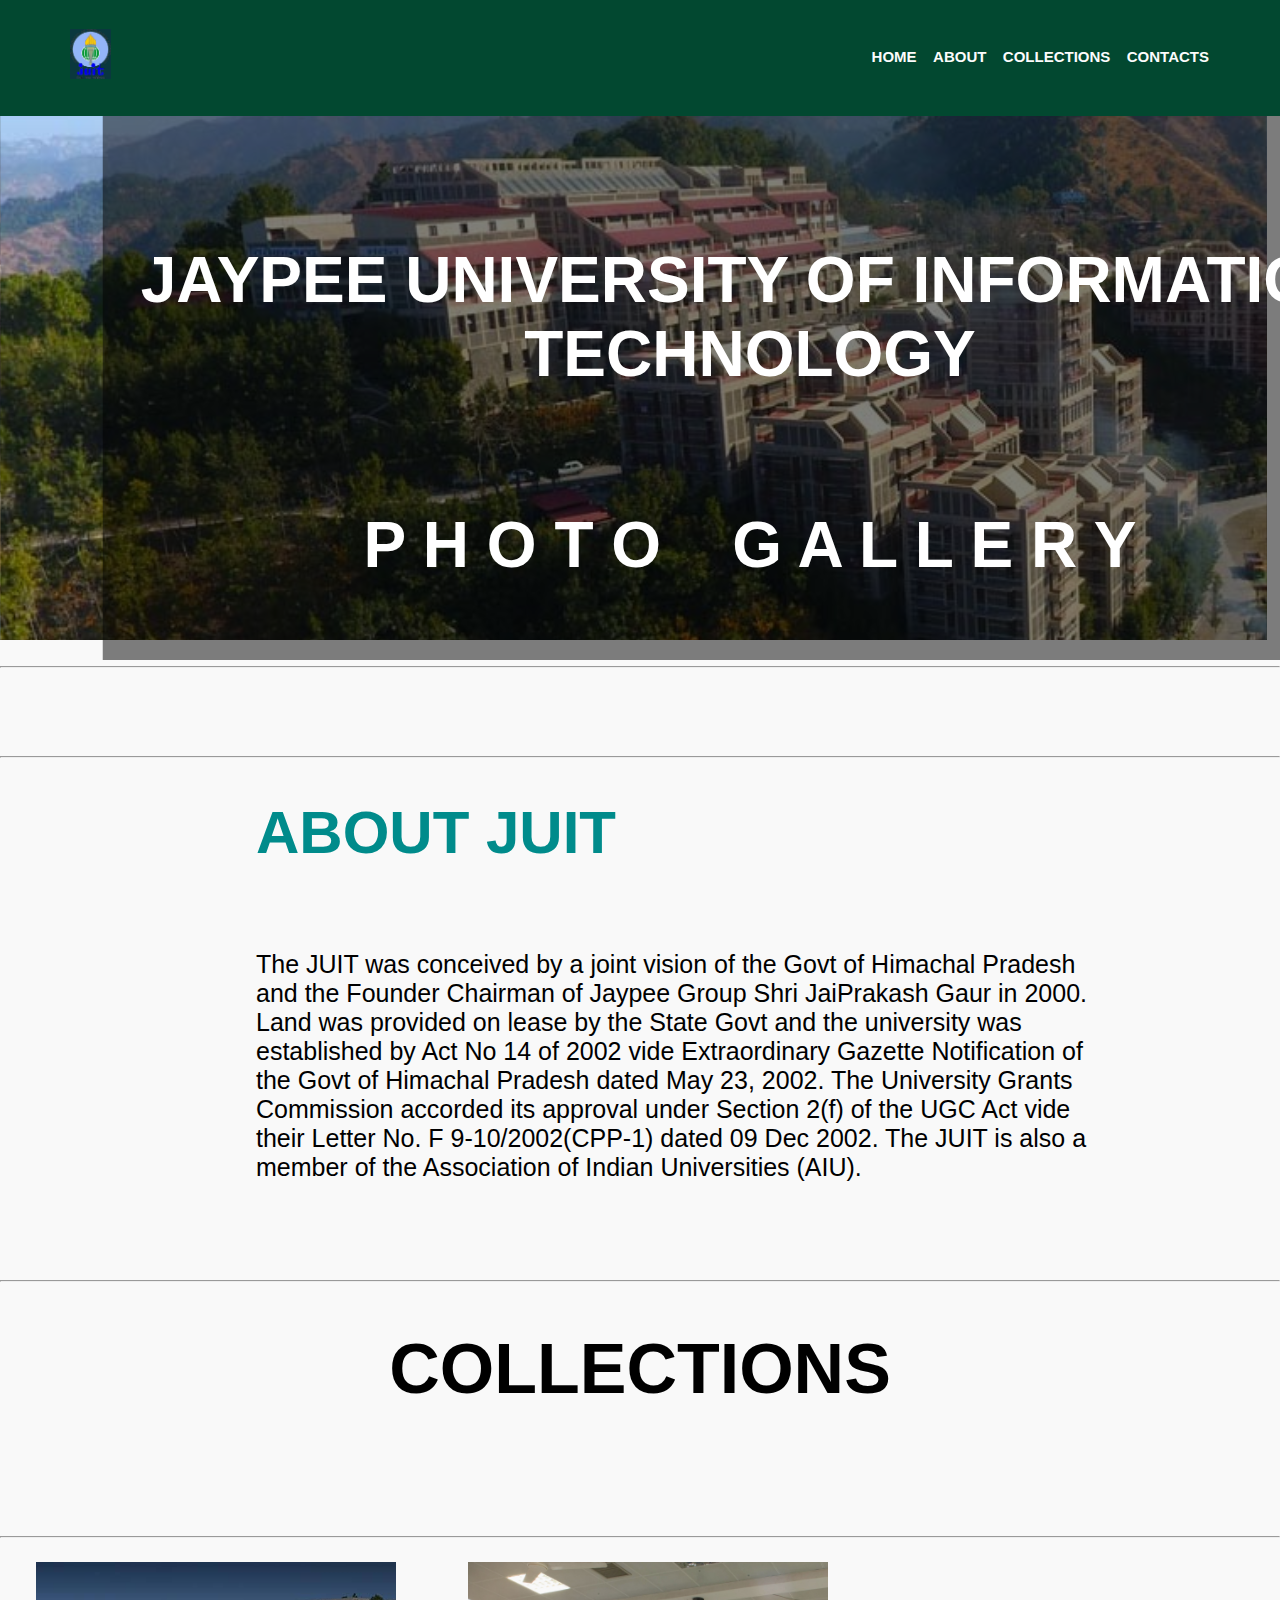
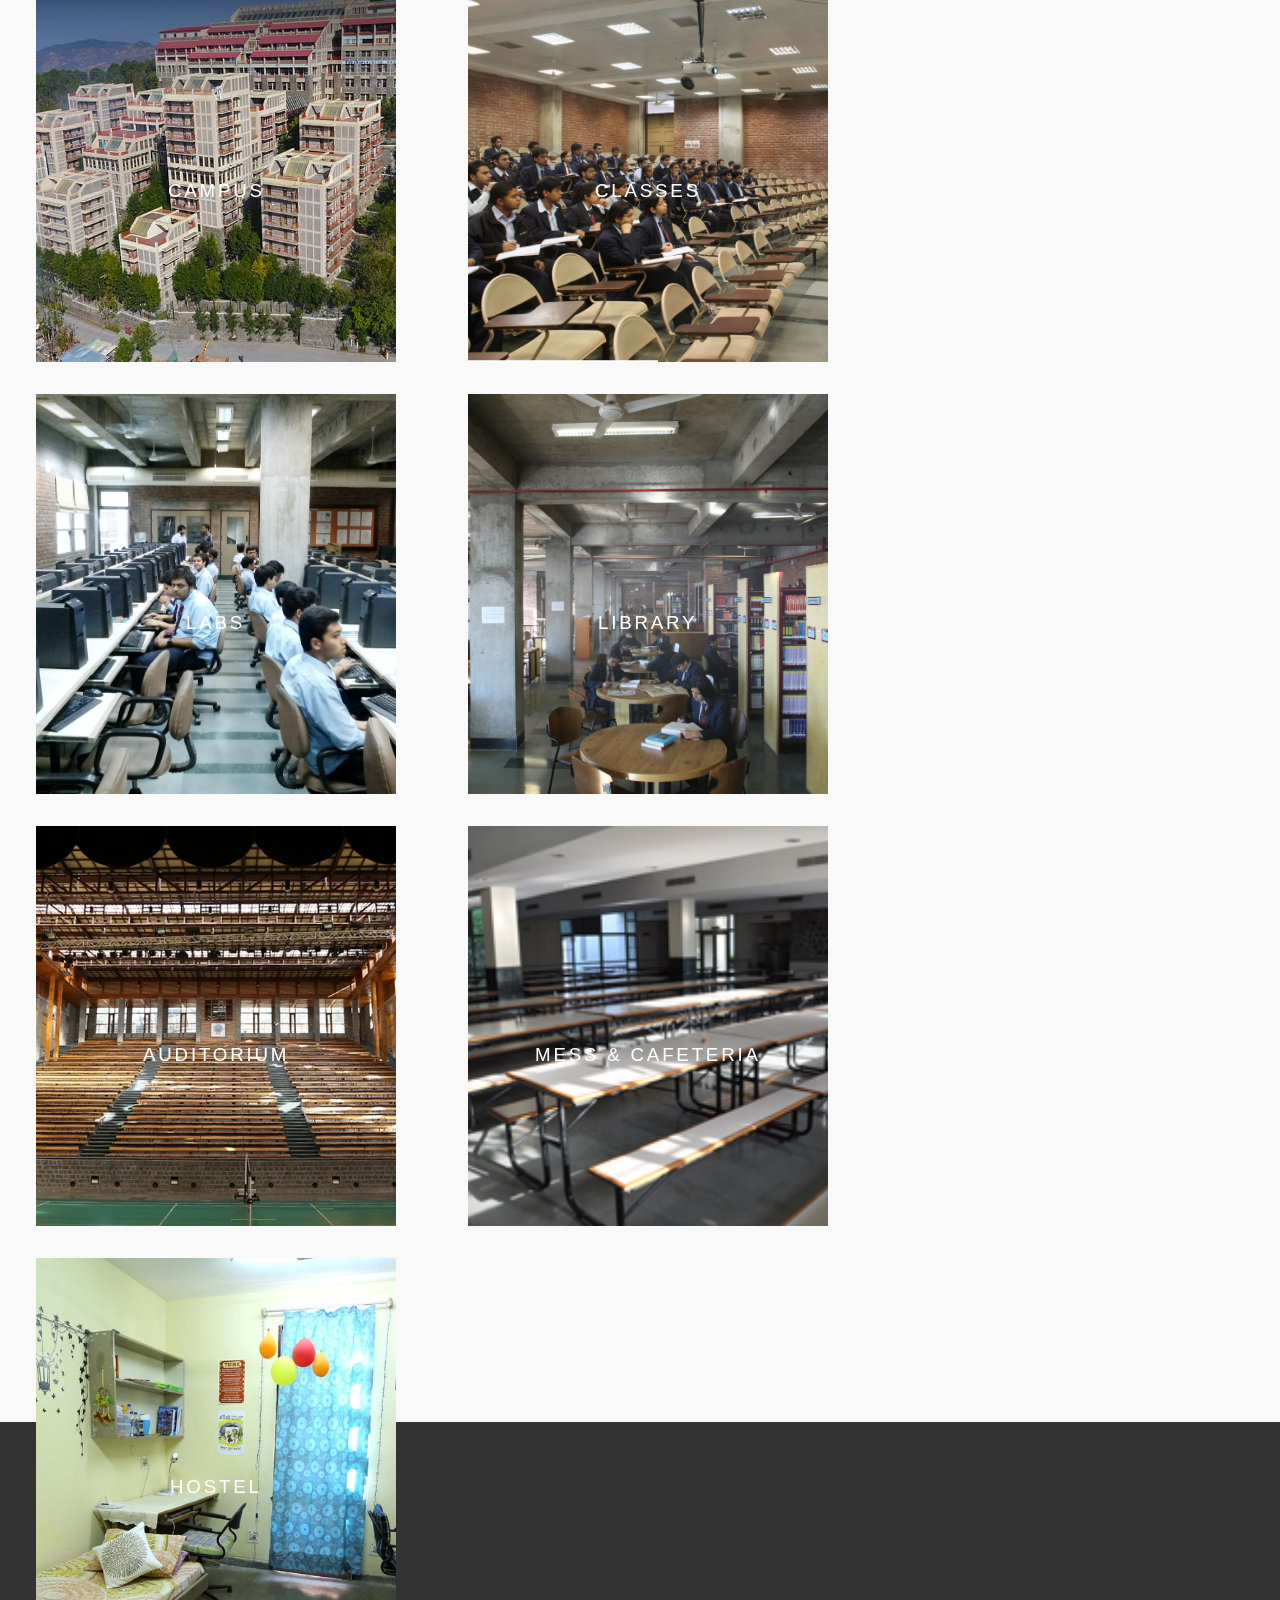
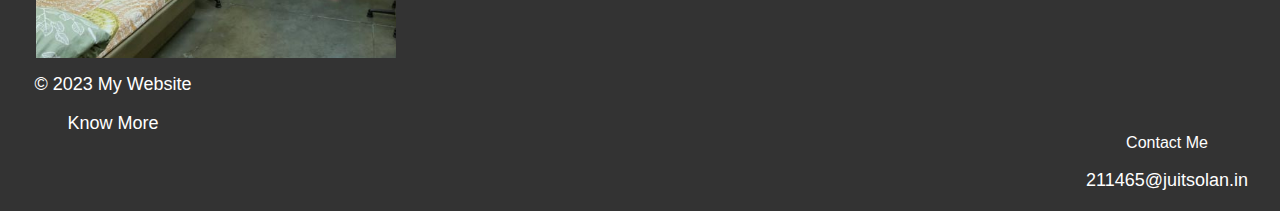
<file: index.html>
<!DOCTYPE html>
<html>
  <head>
    <title>College Photo Gallery</title>         
    <style>
      footer {
			background-color: #333;
			color: #fff;
			padding: 20px;
			text-align: center;
		}

		footer a {
			color: #fff;
			text-decoration: none;
		}

		footer a:hover {
			color: #ccc;
		}
      .button-text {
        position: absolute;
        top: 50%;
        left: 50%;
        transform: translate(-50%, -50%);
        color: #f40101;
        font-size: 20px;
        font-weight: bold;
      }
    
         body {
        margin: 0;
        padding: 0;
        font-family: Arial, sans-serif;
      }

      .image-container {
        position: relative;
        width: 99%;
        height: 550px;
        margin-top: 7%;
        top: 50%;
        background-image: url('abc.jpg');
        background-size: cover;
        background-position: center;
      }
      .text-container {
        position: relative;
        font-family:'Gill Sans', 'Gill Sans MT', Calibri, 'Trebuchet MS', sans-serif;
        width: 99%;
        height: 550px;
        top: 50%;
        margin-top: 7%;
        left:750px;
        margin-left: 0;
        transform: translate(-50%, -50%);
        background-color: rgba(0, 0, 0, 0.5);
        color: #fff;
        padding: 20px;
        font-size:xx-large;
        text-align: center;
      }
      p {
        font-size: 18px;
        margin-bottom: 0;
      }
    </style>
    <link rel="stylesheet" type="text/css" media="all" href="style.css">
  </head>
  <body>
    <h1 id="hi"></h1>
    	<header>
    		<h2 class="logo"><img src="JUIT_Transparent_Logo.png" height="50" breadth="100"></h2>
	    	<strong><nav>
	    		<a href="#hi" class="link">Home</a>
          <a href="#about" class="link">About</a>
	    		<a href="#photos" class="link">Collections</a>
				<a href="#contacts" class="link">Contacts</a>
	    	</nav></strong>
    	</header>
    <div class="image-container">
        <div class="text-container">
            <br>
            <br><br>
          <strong><h1 style="margin-left: 0;"> JAYPEE UNIVERSITY OF INFORMATION TECHNOLOGY<br><br></h1><h1 style="color: rgb(255, 255, 255);">P H O T O&nbsp;&nbsp;&nbsp;&nbsp;G A L L E R Y</h1></strong>
          <p></p>
        </div>
      </div><br id="about">
      <hr>
      <br><br><br><br>
      <hr>
      <h1 style="color: darkcyan;margin-left:20%;font-size: 60px;">ABOUT JUIT</h1>
      <br>
      <p style="margin-left: 20%;margin-right: 15%;font-size: 25px;">The JUIT was conceived by a joint vision of the Govt of Himachal Pradesh and the Founder Chairman of Jaypee Group Shri JaiPrakash Gaur in 2000. 
        Land was provided on lease by the State Govt 
        and the university was established by Act No 14 of 2002 vide Extraordinary Gazette Notification of the Govt of Himachal Pradesh dated May 23, 2002. The University Grants Commission accorded
         its approval under Section 2(f) of the UGC Act vide their Letter No. F 9-10/2002(CPP-1) dated 09 Dec 2002. The JUIT is also a member of the Association of Indian Universities (AIU).
    </p>
    <br>    <br>    <br>    <br>    <br>
    <hr>
    <h1 style="text-align: center;font-size: 70px;" id="photos">COLLECTIONS </h1>
    <br><br><br><br><hr> 
    <div class="abc">
    <div class="container">
      <div class="content">
        <a href="campus.html" target="_blank">
          <div class="content-overlay"></div>
          <img class="content-image" src="c1.jpg">
          <div class="content-details">
            <h3 class="content-title">CAMPUS<i class="fas fa-arrow-right arrow"></i></h3>
          </div> </a></div></div>
          <div class="container">
<div class="content">
  <a href="class.html" target="_blank">
    <div class="content-overlay"></div>
    <img class="content-image" src="cl1.jpeg">
    <div class="content-details">
      <h3 class="content-title">CLASSES<i class="fas fa-arrow-right arrow"></i></h3>
    </div> </a></div></div>
    <div class="container">
      <div class="content">
<a href="lab.html" target="_blank">
  <div class="content-overlay"></div>
  <img class="content-image" src="l1.jpg">
  <div class="content-details">
    <h3 class="content-title">LABS<i class="fas fa-arrow-right arrow"></i></h3>
  </div> </a></div></div>
  <div class="container">
    <div class="content">
      <a href="lib.html" target="_blank">
        <div class="content-overlay"></div>
        <img class="content-image" src="li1.jpeg">
        <div class="content-details">
          <h3 class="content-title">LIBRARY<i class="fas fa-arrow-right arrow"></i></h3>
        </div> </a></div></div>
    
    <div class="container">
      <div class="content">
        <a href="audi.html" target="_blank">
          <div class="content-overlay"></div>
          <img class="content-image" src="a1.jpg">
          <div class="content-details">
            <h3 class="content-title">AUDITORIUM<i class="fas fa-arrow-right arrow"></i></h3>
          </div> </a></div></div>
          <div class="container">
            <div class="content">
              <a href="mess.html" target="_blank">
                <div class="content-overlay"></div>
                <img class="content-image" src="m1.jpg">
                <div class="content-details">
                  <h3 class="content-title">MESS & CAFETERIA<i class="fas fa-arrow-right arrow"></i></h3>
                </div> </a></div></div>
<div class="container">
  <div class="content">
    <a href="hostel.html" target="_blank">
      <div class="content-overlay"></div>
      <img class="content-image" src="h1.jpg">
      <div class="content-details">
        <h3 class="content-title">HOSTEL<i class="fas fa-arrow-right arrow"></i></h3>
      </div> </a></div></div></div>
      <br><br><br><br><br><br><br><br><br><br><br><br><br><br><br><br><br><br><br><br><br><br><br><br><br><br><br><br><br><br><br><br><br><br><br><br><br><br><br><br><br><br><br><br><br><br><br><br><br><br><br><br>
    <br><br><br><br><br><br><br><br><br><br><br><br><br><br><br><br><br><br><br><br><br><br><br><br><br><br><br><br><br><br>



    <footer>
      <p style="margin-right:85%;">&copy; 2023 My Website</p>
      <p  style="margin-right:85%;"><a href="https://www.juit.ac.in/">Know More</a><div id="contacts" style="margin-left: 85%;">Contact Me</div></p>
      <p style="margin-left: 85%;">211465@juitsolan.in</p>
    </footer>
  </body>
</html>
</file>
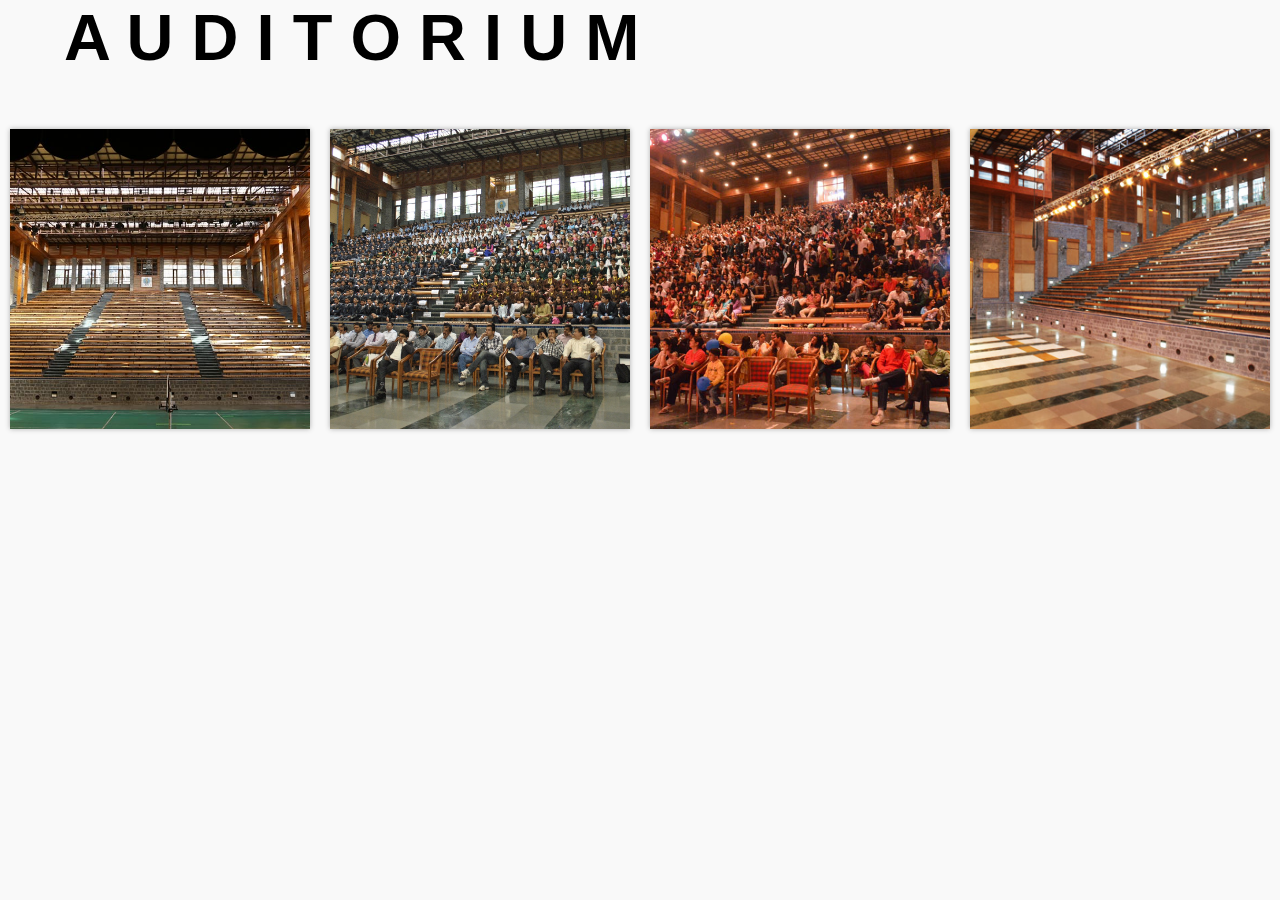
<file: audi.html>
</div><!DOCTYPE html>
      <html> 
        <head>
          <meta charset="utf-8">
          <meta name="viewport" content="width=device-width, initial-scale=1.0">
          <title>Image Gallery</title>
       
          <link rel="stylesheet" type="text/css" href="style.css">
        </head>
        <body>
    <h1 style="margin-left:5%;font-size: 65px;">A U D I T O R I U M</h1>
    <div class="gallery">
      <div class="image">
        <img src="a1.jpg" alt="College Photo 1">
      </div>
      <div class="image">
        <img src="a2.jpg" alt="College Photo 2">
      </div>
      <div class="image">
        <img src="a3.jpg" alt="College Photo 3">
      </div>
      <div class="image">
        <img src="a4.jpg" alt="College Photo 1">
      </div>
        </body>
      </html>
</file>
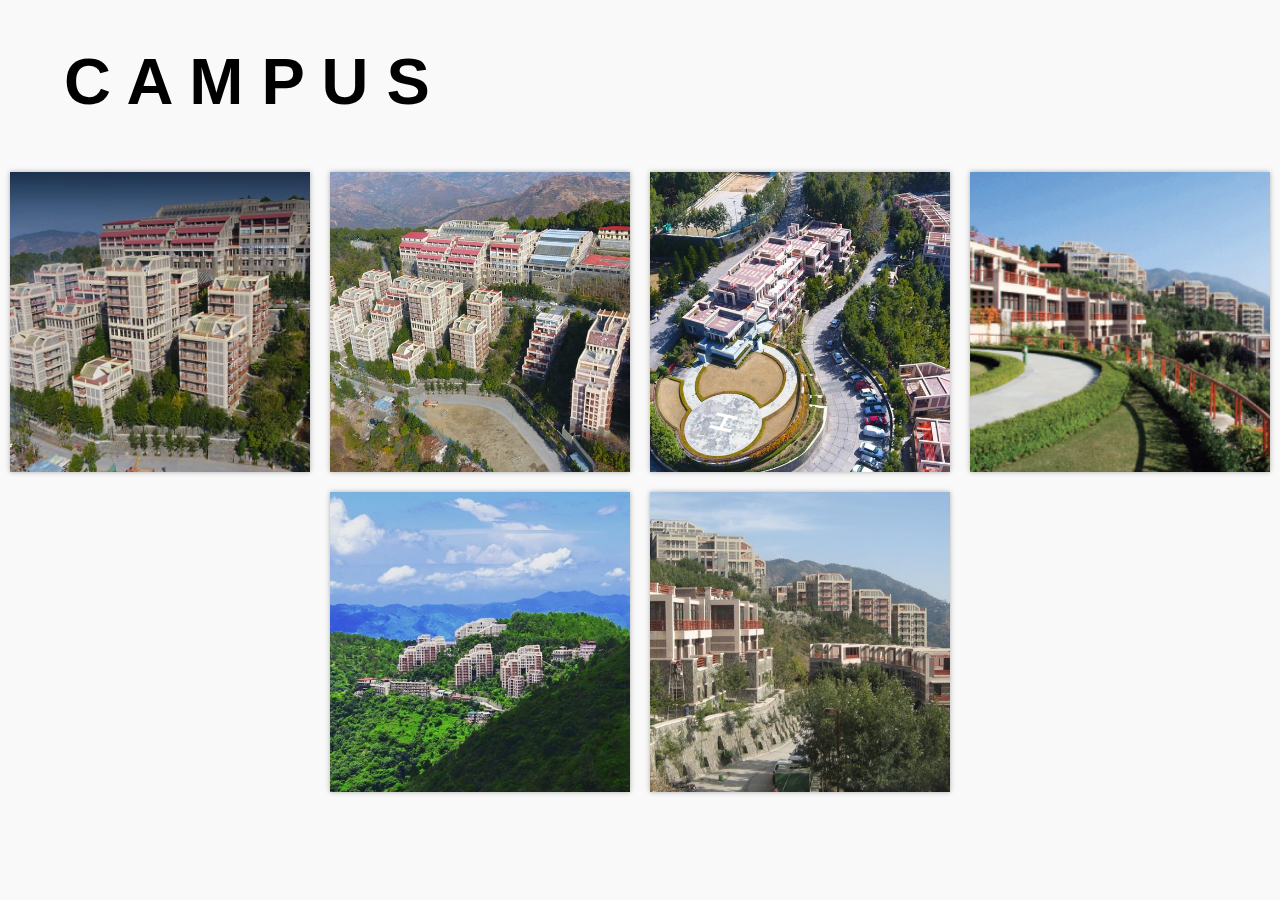
<file: campus.html>
<!DOCTYPE html>
<html> 
  <head>
    <meta charset="utf-8">
    <meta name="viewport" content="width=device-width, initial-scale=1.0">
    <title>Image Gallery</title>
 
    <link rel="stylesheet" type="text/css" href="style.css">
  </head>
  <body>
    <h1 style="margin-left: 5%;font-size: 65px;">C A M P U S</h1>
    <div class="gallery">
      <div class="image">
        <img src="c1.jpg" alt="College Photo 1">
      </div>
      <div class="image">
        <img src="c2.jpg" alt="College Photo 2">
      </div>
      <div class="image">
        <img src="c3.jpg" alt="College Photo 3">
      </div>
      <div class="image">
        <img src="c4.jpg" alt="College Photo 1">
      </div>
      <div class="image">
        <img src="c5.png" alt="College Photo 2">
      </div>
      <div class="image">
        <img src="c6.jpg" alt="College Photo 3">
      </div>
    </div>

  </body>
</html>
</file>
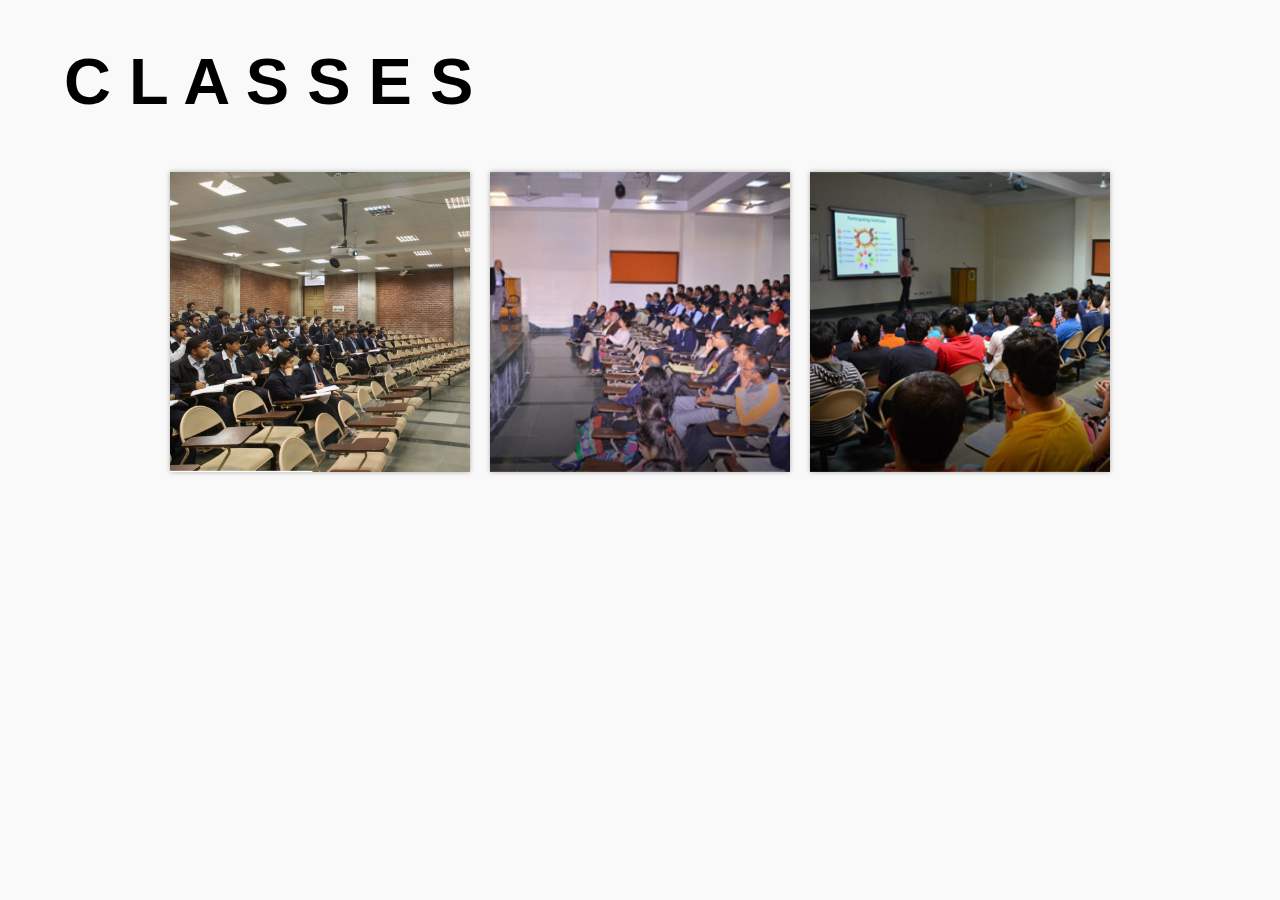
<file: class.html>
<!DOCTYPE html>
<html> 
  <head>
    <meta charset="utf-8">
    <meta name="viewport" content="width=device-width, initial-scale=1.0">
    <title>Image Gallery</title>
 
    <link rel="stylesheet" type="text/css" href="style.css">
  </head>
  <body>
    <h1 style="margin-left:5%;font-size: 65px;">C L A S S E S</h1>
    <div class="gallery">
      <div class="image">
        <img src="cl1.jpeg" alt="College Photo 1">
      </div>
      <div class="image">
        <img src="cl2.jpg" alt="College Photo 2">
      </div>
      <div class="image">
        <img src="cl3.jpg" alt="College Photo 3">
      </div>     
    </div>
  </body>
</html>
</file>
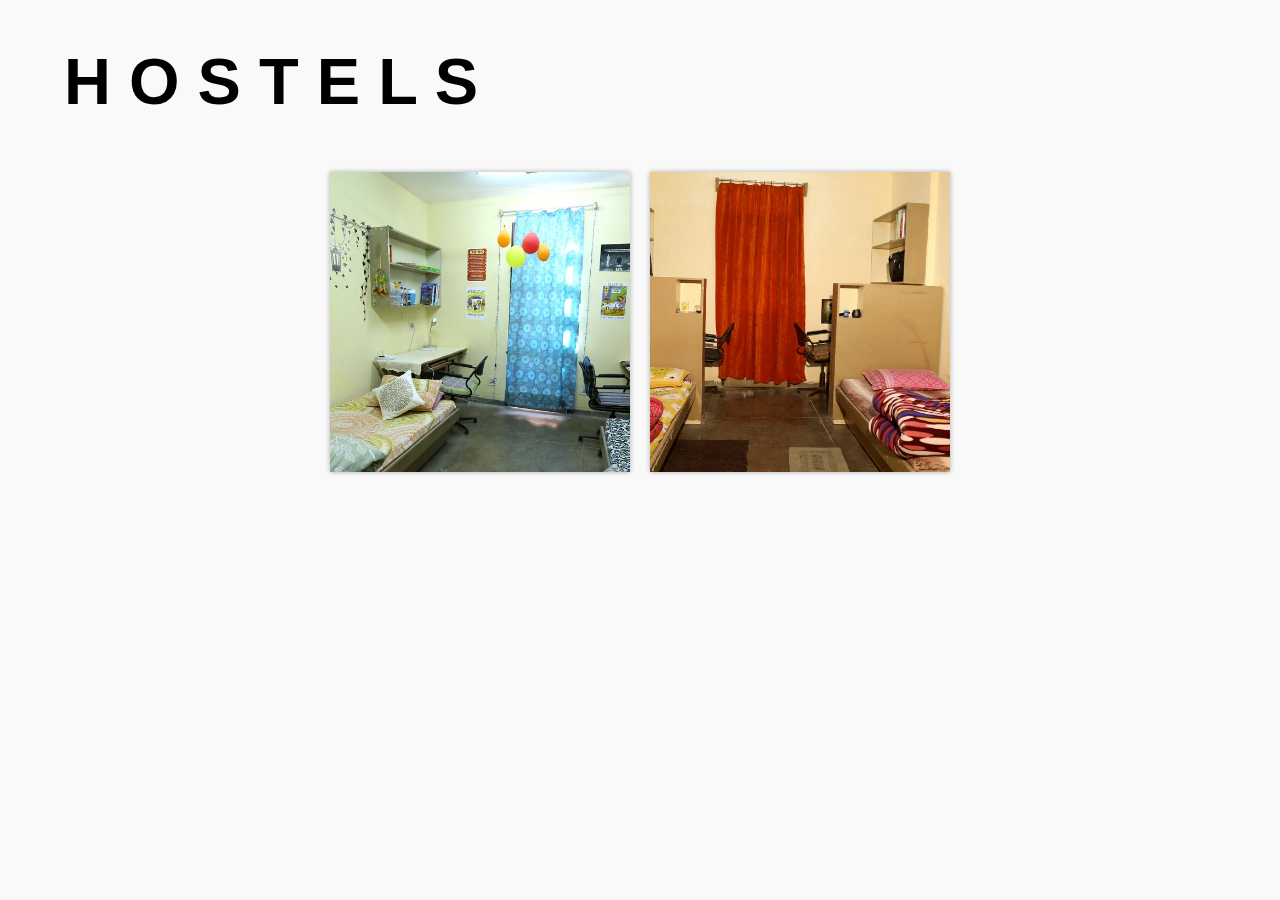
<file: hostel.html>
<!DOCTYPE html>
<html> 
  <head>
    <meta charset="utf-8">
    <meta name="viewport" content="width=device-width, initial-scale=1.0">
    <title>Image Gallery</title>
 
    <link rel="stylesheet" type="text/css" href="style.css">
  </head>
  <body>
    <h1 style="margin-left:5%;font-size: 65px;">H O S T E L S</h1>
    <div class="gallery">
      <div class="image">
        <img src="h1.jpg" alt="College Photo 1">
      </div>
      <div class="image">
        <img src="h2.jpg" alt="College Photo 2">
      </div>
    </div>
  
  </body>
</html>
</file>
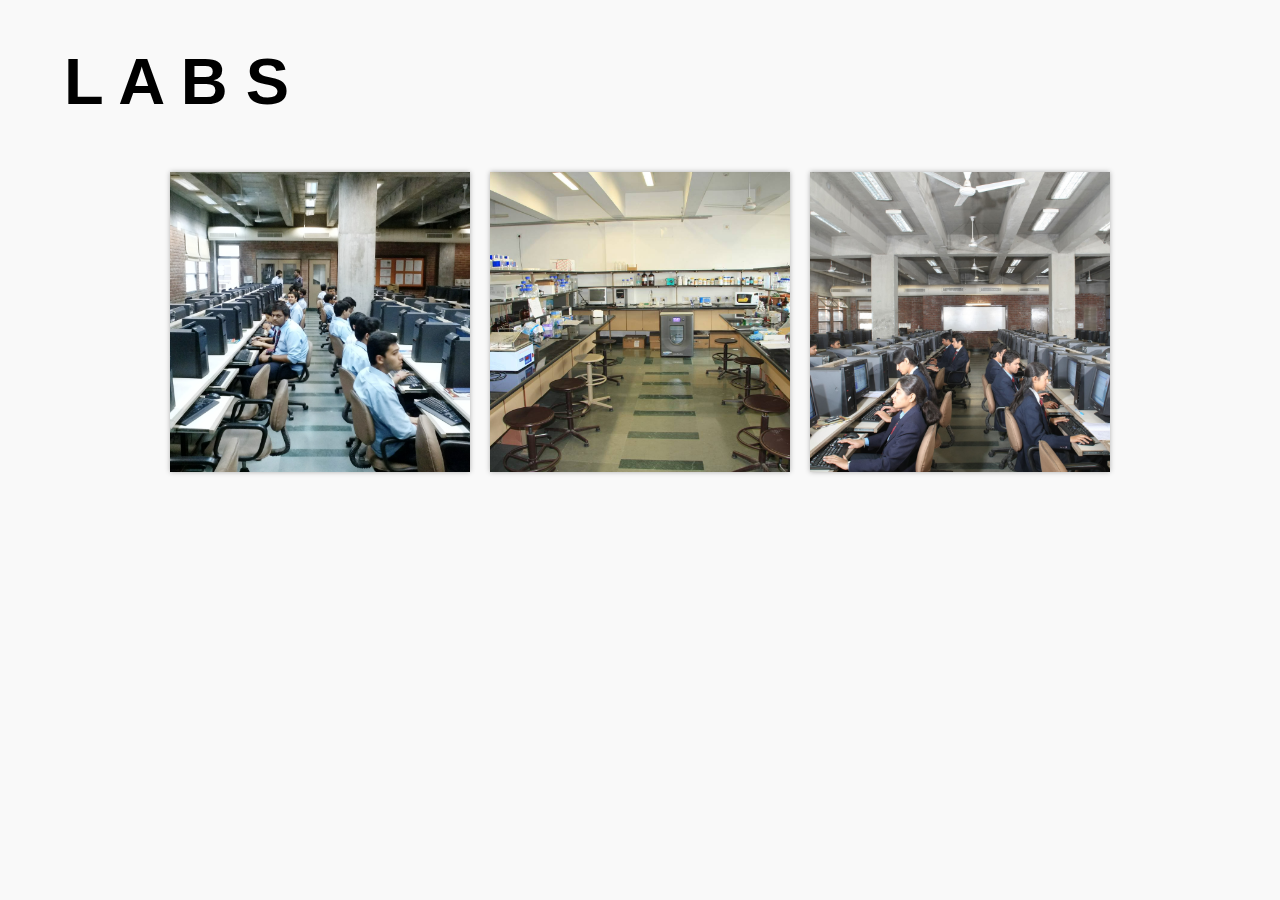
<file: lab.html>
<!DOCTYPE html>
<html> 
  <head>
    <meta charset="utf-8">
    <meta name="viewport" content="width=device-width, initial-scale=1.0">
    <title>Image Gallery</title>
 
    <link rel="stylesheet" type="text/css" href="style.css">
  </head>
  <body>
    <h1 style="margin-left:5%;font-size: 65px;">L A B S</h1>
    <div class="gallery">
      <div class="image">
        <img src="l1.jpg" alt="College Photo 1">
      </div>
      <div class="image">
        <img src="l2.jpg" alt="College Photo 2">
      </div>
      <div class="image">
        <img src="l3.jpeg" alt="College Photo 3">
      </div>
    </div>
  </body>
</html>
</file>
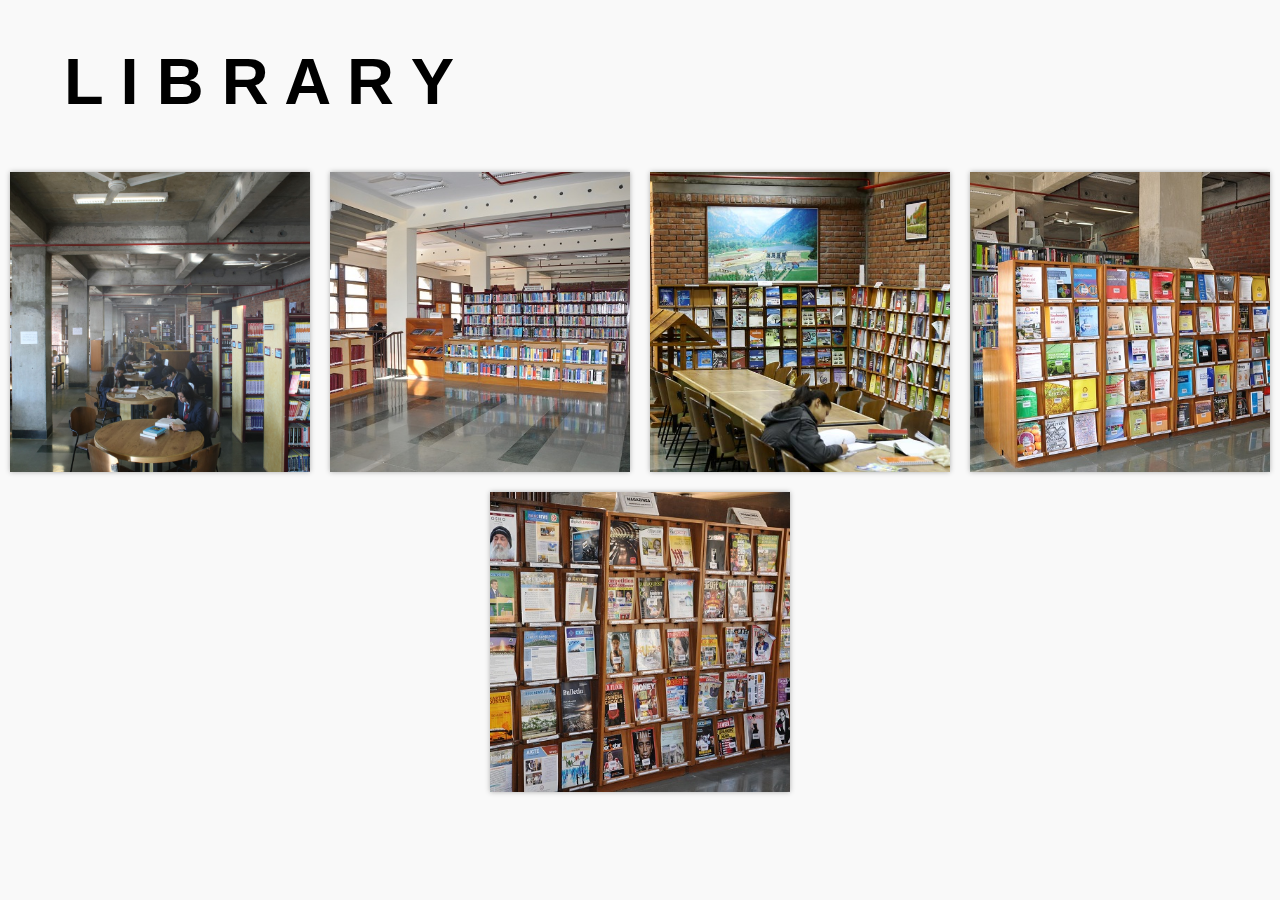
<file: lib.html>
<!DOCTYPE html>
<html> 
  <head>
    <meta charset="utf-8">
    <meta name="viewport" content="width=device-width, initial-scale=1.0">
    <title>Image Gallery</title>
 
    <link rel="stylesheet" type="text/css" href="style.css">
  </head>
  <body>
    <h1 style="margin-left:5%;font-size: 65px;">L I B R A R Y</h1>
    <div class="gallery">
      <div class="image">
        <img src="li1.jpeg" alt="College Photo 1">
      </div>
      <div class="image">
        <img src="li2.jpg" alt="College Photo 2">
      </div>
      <div class="image">
        <img src="li3.jpg" alt="College Photo 3">
      </div>
      <div class="image">
        <img src="li4.jpg" alt="College Photo 3">
      </div>
      <div class="image">
        <img src="li5.jpg" alt="College Photo 3">
      </div>
    </div>
  </body>
</html>
</file>
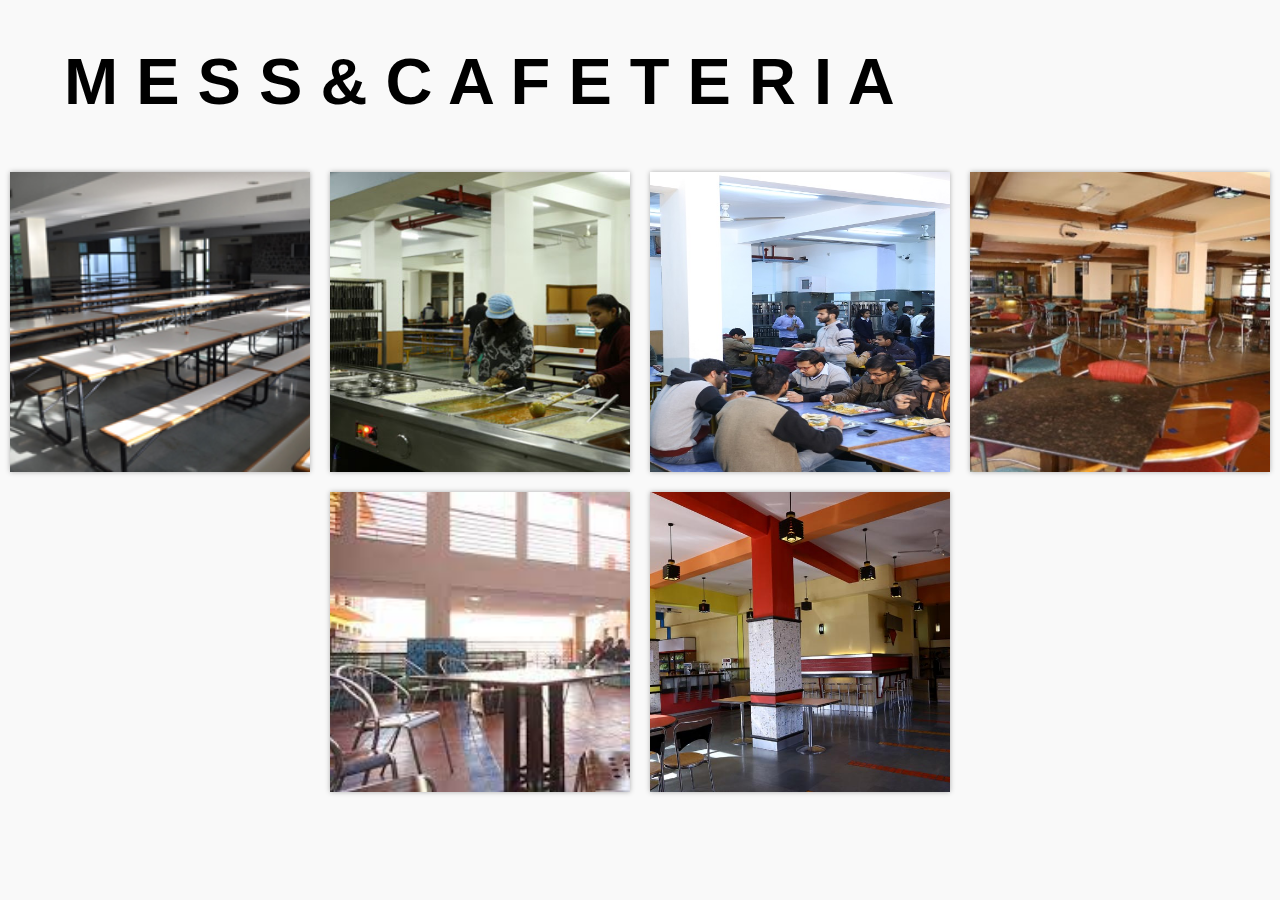
<file: mess.html>
<!DOCTYPE html>
<html> 
  <head>
    <meta charset="utf-8">
    <meta name="viewport" content="width=device-width, initial-scale=1.0">
    <title>Image Gallery</title>
 
    <link rel="stylesheet" type="text/css" href="style.css">
  </head>
  <body>
    <h1 style="margin-left:5%;font-size: 65px;">M E S S & C A F E T E R I A</h1>
    <div class="gallery">
      <div class="image">
        <img src="m1.jpg" alt="College Photo 1">
      </div>
      <div class="image">
        <img src="m2.jpg" alt="College Photo 2">
      </div>
      <div class="image">
        <img src="m3.jpg" alt="College Photo 3">
      </div>
      <div class="image">
        <img src="m4.jpg" alt="College Photo 3">
      </div>
      <div class="image">
        <img src="m5.jpg" alt="College Photo 3">
      </div>
      <div class="image">
        <img src="m6.jpg" alt="College Photo 3">
      </div>
    </div>
  </body>
</html>
</file>
<file: style.css>
body {
    font-family: Arial, sans-serif;
    margin: 0;
    padding: 0;
  }
  .gallery {
    display: flex;
    flex-wrap: wrap;
    justify-content: center;
    margin-top: 20px;
  }
  
  .abc img {background-size: cover;
    background-position: center;
    float: left;
    width:  400px;
    height: 400px;
    object-fit: cover;
}

  .image {
    margin: 10px;
    box-shadow: 0 0 5px rgba(0, 0, 0, 0.3);
    overflow: hidden;
    width: 300px;
    height: 300px;
    position: relative;
    
  }
  html { scroll-behavior: smooth;}
  .image img {
    width: 100%;
    height: 100%;
    object-fit: cover;
    transition: transform 0.5s ease;
  }
  
  .image:hover img {
    transform: scale(1.2);
  }
  .image:hover .caption {
    opacity: 1;
  }

  @media (max-width: 769px){
    header {
      flex-direction: column;
      padding: 20px;
    }
    nav {
      padding: 15px;
      margin: 0px;
    }
  }
  header {
    display: flex;
    padding: 0.01px;
    align-items: center;
    position: fixed;
    top: 0;
    left: 0;
    width: 100%;
    transition: 500ms;
    z-index: 100000;
    background-color: rgb(2, 72, 48);
  }

  nav {
    margin-right: 70px;
  }
  nav a {
    display: inline-block;
    margin-left: 10px;
    font-size: 15px;
    text-decoration: none;
    font-family: sans-serif;
    color: #fcfcfc;
    text-transform: uppercase;
    border-bottom:  3px solid transparent;
    padding: 10px 1px;
    transition: 200ms;
  }
  .active {
    border-color: #00B3FF;
  }
  nav a:hover {
    border-color: #00B3FF;
  }
  .logo {
    flex: 1;
    font-size: 35px;
    font-family: sans-serif;
    margin-left: 70px;
    color: #fff;
  }
  .bgc {
    background:rgb(88, 0, 122);
    padding: 10px;
  }
  .bgc .logo {
    font-size: 30px;
    color: #000;
  }
  .bgc nav a {
    color: #ffffff;
  }
  





  body{
    background: #f9f9f9;
    font-size: 16px;
    font-family: 'Raleway', sans-serif;
  }
  
  img {
    background-color: rgba(16,46,72,0.6); 
      background-blend-mode: multiply;
  }
  
  .container{
    padding: 1rem;
    float: left;
  }
  
  .content {
    position: relative;
    width: 90%;
    max-width: 400px;
    margin: auto;
    overflow: hidden;
  }
  
  .content .content-overlay {
    background: rgba(00,45,114,0.8);
    position: absolute;
    height: 99%;
    width: 100%;
    left: 0;
    top: 0;
    bottom: 0;
    right: 0;
    opacity: 0;
    -webkit-transition: all 0.4s ease-in-out 0s;
    -moz-transition: all 0.4s ease-in-out 0s;
    transition: all 0.4s ease-in-out 0s;
  }
  
  .content:hover .content-overlay{
    opacity: 1;
  }
  
  .content-image{
    width: 100%;
    height:200%;
  }
  
  .content-details {
    position: absolute;
    text-align: center;
    width: 100%;
    top: 50%;
  }
  
  .content-details h3{
    color: #ffffff;
    font-weight: 500;
    letter-spacing: 0.15em;
    margin-bottom: 0.5em;
    text-transform: uppercase;
  }
  
  .arrow {
    margin-left: 8px;
  }
  
  .content h3 {
    display: inline-block;
    position: relative;
    transition: all 300ms ease-out;
    will-change: transform;
  }
  
  .content:hover h3 {
    -webkit-transform: translate3d(-1rem, 0, 0);
            transform: translate3d(-1rem, 0, 0);
  }
  .content i {
    position: absolute;
    width: 1.1em;
    right: -1.4rem;
    opacity: 1;
    top: 38%;
    -webkit-transform: translateY(-50%);
            transform: translateY(-50%);
    transition: all 300ms ease-out;
    will-change: right, opacity;
  }
  
  .content:hover i {
    opacity: 1;
    right: -3rem;
  }
</file>
